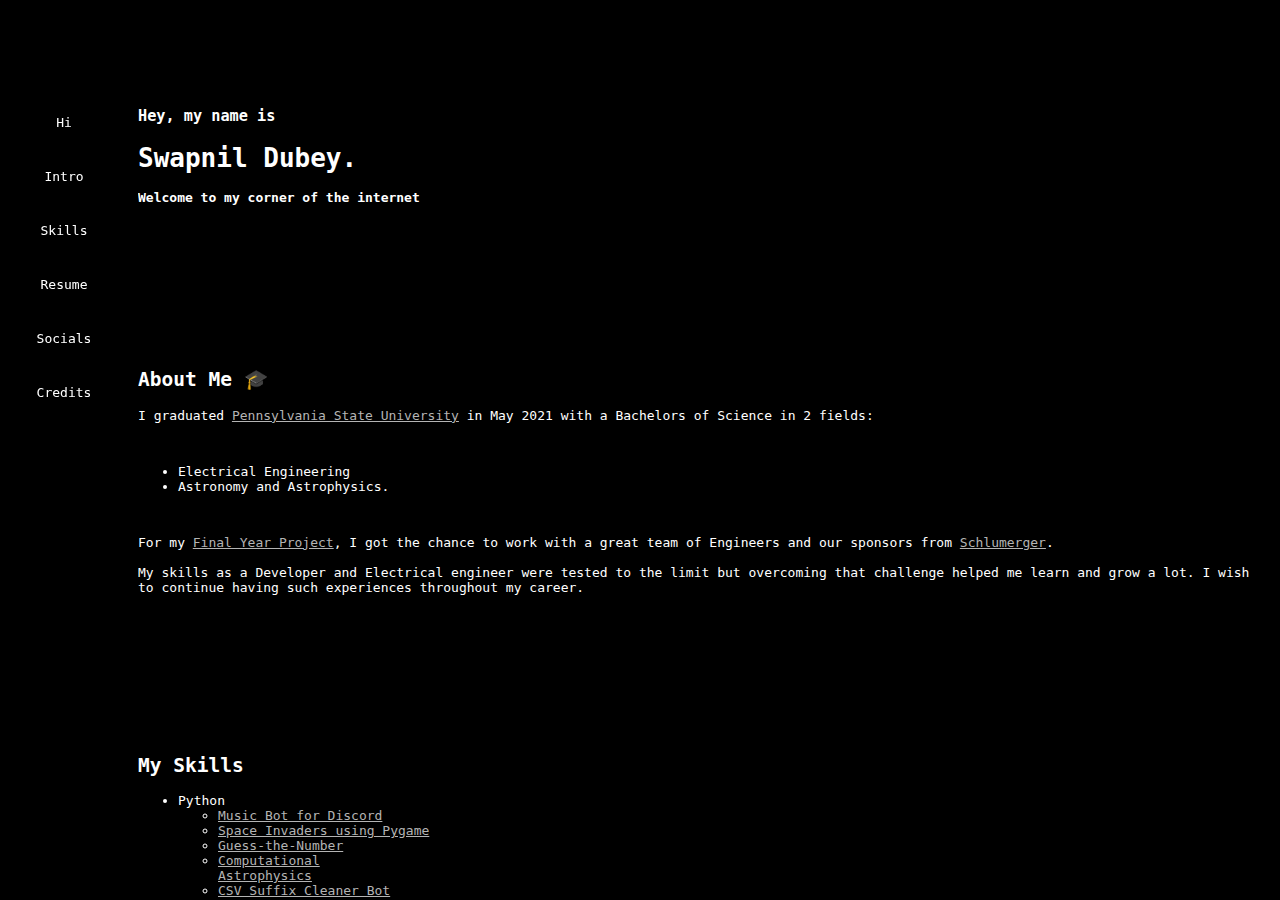
<file: index.html>
<!DOCTYPE html>
<html lang="en">

<head>
	<!-- Global site tag (gtag.js) - Google Analytics -->
	<script async src="https://www.googletagmanager.com/gtag/js?id=G-8PPRJBJBM6"></script>
	<script>
		window.dataLayer = window.dataLayer || [];

		function gtag() {
			dataLayer.push(arguments);
		}
		gtag('js', new Date());

		gtag('config', 'G-8PPRJBJBM6');
	</script>
	<meta charset="UTF-8" />
	<meta http-equiv="X-UA-Compatible" content="IE=edge" />
	<meta name="viewport" content="width=device-width, initial-scale=1.0" />
	<meta name="description" content="Swapnil Dubey's Personal Portfolio Website">
	<meta name="keywords" content="Electrical Engineer, Electrical Engineering, Engineering, Engineer, Astronomer, Astronomy, Astrophysicist, 
		Astrophysics, Developer, Penn State, Pennsylvania State University, Resume, Engineering Projects, 
		certificates, life story, Penn State undergraduate. Pennsylvania State Undergraduate, 
        Electrical Engineering Major. Astronomy and Astrophysics Major">

	<!-- Favicon credits: https://i.shgcdn.com/5a4a05e0-2307-4165-9122-8e73f3eca16a/-/format/auto/-/preview/3000x3000/-/quality/lighter/ -->
	<!-- Artist: 유노 Unoh | Youtub: https://www.youtube.com/channel/UCmi_1K0EhhgipONRw4dBJLg -->
	<link rel="apple-touch-icon" sizes="57x57" href="./favicons/apple-icon-57x57.png">
	<link rel="apple-touch-icon" sizes="60x60" href="./favicons/apple-icon-60x60.png">
	<link rel="apple-touch-icon" sizes="72x72" href="./favicons/apple-icon-72x72.png">
	<link rel="apple-touch-icon" sizes="76x76" href="./favicons/apple-icon-76x76.png">
	<link rel="apple-touch-icon" sizes="114x114" href="./favicons/apple-icon-114x114.png">
	<link rel="apple-touch-icon" sizes="120x120" href="./favicons/apple-icon-120x120.png">
	<link rel="apple-touch-icon" sizes="144x144" href="./favicons/apple-icon-144x144.png">
	<link rel="apple-touch-icon" sizes="152x152" href="./favicons/apple-icon-152x152.png">
	<link rel="apple-touch-icon" sizes="180x180" href="./favicons/apple-icon-180x180.png">
	<link rel="icon" type="image/png" sizes="192x192" href="./favicons/android-icon-192x192.png">
	<link rel="icon" type="image/png" sizes="32x32" href="./favicons/favicon-32x32.png">
	<link rel="icon" type="image/png" sizes="96x96" href="./favicons/favicon-96x96.png">
	<link rel="icon" type="image/png" sizes="16x16" href="./favicons/favicon-16x16.png">
	<link rel="manifest" href="./favicons/manifest.json">
	<meta name="msapplication-TileColor" content="#ffffff">
	<meta name="msapplication-TileImage" content="./favicons/ms-icon-144x144.png">
	<meta name="theme-color" content="#ffffff">
	<link rel="shortcut icon" href="./favicons/favicon.ico" type="image/x-icon">

	<link rel="stylesheet" href="style.css" />
	<!-- <link rel="stylesheet" href="style2.css" /> -->

	<title>Swapnil Dubey</title>
</head>

<body>
	<div class="sidebar">
		<a href="#Hi">Hi</a>
		<a href="#Intro">Intro</a>
		<a href="#Skills">Skills</a>
		<a href="#Resume">Resume</a>
		<a href="#Socials">Socials</a>
		<a href="#Credits">Credits</a>
	</div>
	<div class="main-container">
		<section id="Hi">

			<h3>Hey, my name is<h1 class="floating"><strong>Swapnil Dubey.</strong></h1>
			</h3>
			<h4>Welcome to my corner of the internet</h4>

		</section>

		<section id="Intro">

			<h2>About Me 🎓</h2>
			<p>
				I graduated <a href="https://www.psu.edu/" target="blank" rel="noopener noreferrer">Pennsylvania
					State University</a> in May
				2021 with a
				Bachelors of Science in 2 fields:
			</p>
			<br>
			<ul>
				<li>Electrical Engineering</li>
				<li>Astronomy and Astrophysics.</li>
			</ul>

			<br>

			<p>
				For my
				<a href="https://sites.psu.edu/lfshowcasesp20/2020/04/29/schlumberger-5-downhole-electro-hydraulic-control-system/"
					target="_blank" rel="noopener noreferrer">
					Final Year Project</a>,
				I got the chance to work with a great team of Engineers and our
				sponsors from <a href="https://www.slb.com/" target="_blank" rel="noopener noreferrer">Schlumerger</a>.
				<br> <br>
				My skills as a Developer and Electrical engineer were tested to the limit but overcoming that
				challenge helped me learn and grow a lot. I wish to continue having such experiences throughout my
				career.
			</p>

		</section>

		<section id="Skills">
			<!-- cards with each skill -->
			<h2>My Skills</h2>
			<div class="content-bot">
				<ul>
					<li class="skill">Python
						<ul class="project">
							<li><a href="https://github.com/swapdub/Discord_Bot" target="blank"
									rel="noopener noreferrer">Music Bot for
									Discord</a></li>
							<li><a href="https://github.com/swapdub/Space_invaders_py" target="blank"
									rel="noopener noreferrer">Space Invaders using Pygame</a></li>
							<li><a href="https://replit.com/@swapdub/Guess-the-Number" target="blank"
									rel="noopener noreferrer">Guess-the-Number</a></li>
							<li><a href="https://github.com/swapdub/Computational_Astrophysics" target="blank"
									rel="noopener noreferrer">Computational <br>Astrophysics</a></li>
							<li><a href="https://github.com/swapdub/ClientBAM" target="_blank"
									rel="noopener noreferrer">CSV Suffix Cleaner Bot</a></li>
						</ul>
					</li>
					<li class="skill">HTML/CSS
						<ul class="project">
							<li><a href="https://swapdub.github.io/Complete-Web-Development-2021/Dicee Challenge - Starting Files/dicee.html"
									target="blank" rel="noopener noreferrer">Dice
									Challenge</a></li>
							<li><a href="https://swapdub.github.io/Complete-Web-Development-2021/Drum Kit Starting Files/index.html"
									target="blank" rel="noopener noreferrer">Drum
									Kits</a></li>
							<li><a href="https://swapdub.github.io/Complete-Web-Development-2021/Simon Game Challenge Starting Files/index.html"
									target="blank" rel="noopener noreferrer">Simon Says</a>
							</li>
							<li><a href="https://swapdub.github.io/Complete-Web-Development-2021/" target="blank"
									rel="noopener noreferrer">Custom
									Website <br> CSS Practice</a>
							</li>
							<li><a href="https://swapdub.github.io/Complete-Web-Development-2021/Bootstrap-installation/TinDog-Start-master/index.html"
									target="blank" rel="noopener noreferrer">Tindog
									Website <br>(Bootstrap 5)</a></li>
						</ul>
					</li>
					<li class="skill">C and C++
						<ul class="project">
							<li><a href="https://github.com/swapdub/TrusineGLCD" target="blank"
									rel="noopener noreferrer">Graphical LCD Program</a></li>
						</ul>

					</li>
					<li class="skill">LabVIEW
						<ul class="project">
							<li><a href="https://github.com/swapdub/EE200_Design-Tools_building-State-Machines"
									target="blank" rel="noopener noreferrer">State Machines</a></li>
							<li><a href="https://github.com/swapdub/EE300W-Light-Sensitive-Theremin" target="blank"
									rel="noopener noreferrer">Theremin Control Panel</a></li>
							<!-- <li ><a href="http://" target="blank" rel="noopener noreferrer"></a></li> -->
							<!-- <li ><a href="http://" target="blank" rel="noopener noreferrer"></a></li> -->
						</ul>

					</li>
					<li class="skill">MATLAB
						<ul class="project">
							<li><a href="https://github.com/swapdub/EE-454-Computer-Vision" target="blank"
									rel="noopener noreferrer">Computer Vision</a></li>
							<!-- <li ><a href="http://" target="blank" rel="noopener noreferrer"></a></li> -->
							<!-- <li ><a href="http://" target="blank" rel="noopener noreferrer"></a></li> -->
							<!-- <li ><a href="http://" target="blank" rel="noopener noreferrer"></a></li> -->
							<!-- <li ><a href="http://" target="blank" rel="noopener noreferrer"></a></li> -->
							<!-- <li ><a href="http://" target="blank" rel="noopener noreferrer"></a></li> -->
							<!-- <li ><a href="http://" target="blank" rel="noopener noreferrer"></a></li> -->
							<!-- <li ><a href="http://" target="blank" rel="noopener noreferrer"></a></li> -->
							<!-- <li ><a href="http://" target="blank" rel="noopener noreferrer"></a></li> -->
						</ul>
					</li>
				</ul>
			</div>


		</section>
		<section id="Resume">
			<h2>Resume</h2>
			<p>Feel free to <a href="./resume/R4_Resume_Oct_2021.pdf" download>download my resume</a>!</p>

			<iframe src="./resume/R4_Resume_Oct_2021.pdf#zoom=80" frameborder="0"
				aria-label="Resume in Printable document format">
			</iframe>


		</section>


		<section id="Socials">

			<div class="content">
				<h2>Connect with me!</h2>

				<div class="links">
					<a href="https://www.linkedin.com/in/swapnil-dubey/" target="blank">
						<p>LinkedIn</p>
					</a>
					<a href="https://github.com/swapdub" target="blank">
						<p>Github</p>
					</a>
				</div>
			</div>

			<form target="blank" action="https://formsubmit.co/6cc55035ce0b7afa771b6e2d4da9febd" method="POST">
				<div class="center">
					<label for="name">Your Name</label>
					<input type="text" name="name" class="form-control" required>
					<br>
					<label for="email"> E-mail</label>
					<input type="email" name="email" class="form-control" required>
					<br>

					<label for="subject">Subject</label>
					<input type="subject" name="subject" class="form-control">
					<br>

					<label for="message">Your Message</label>
					<textarea placeholder="Feel free to share any thoughts and ideas here!" class="form-control"
						name="message" rows="10" required></textarea>

					<br>
					<button type="submit" class="btn">
						Send
					</button>
				</div>
			</form>



		</section>

		<section id="Credits">

			<h2>Credits</h2>
			<ul>
				<li>The list below hopes to credit those whose work has made this website
					possible:
					<ul>
						<li>
							<a href="https://www.freepik.com/vectors/school" target="blank"> 🔗 School vector
								created by stories
								-
								www.freepik.com</a>

						</li>

					</ul>
				</li>
				<li>
					Favicon Artist: 유노 Unoh | <a
						href="https://www.youtube.com/channel/UCmi_1K0EhhgipONRw4dBJLg">Youtube</a>
				</li>
			</ul>
		</section>
	</div>
</body>

</html>
</file>
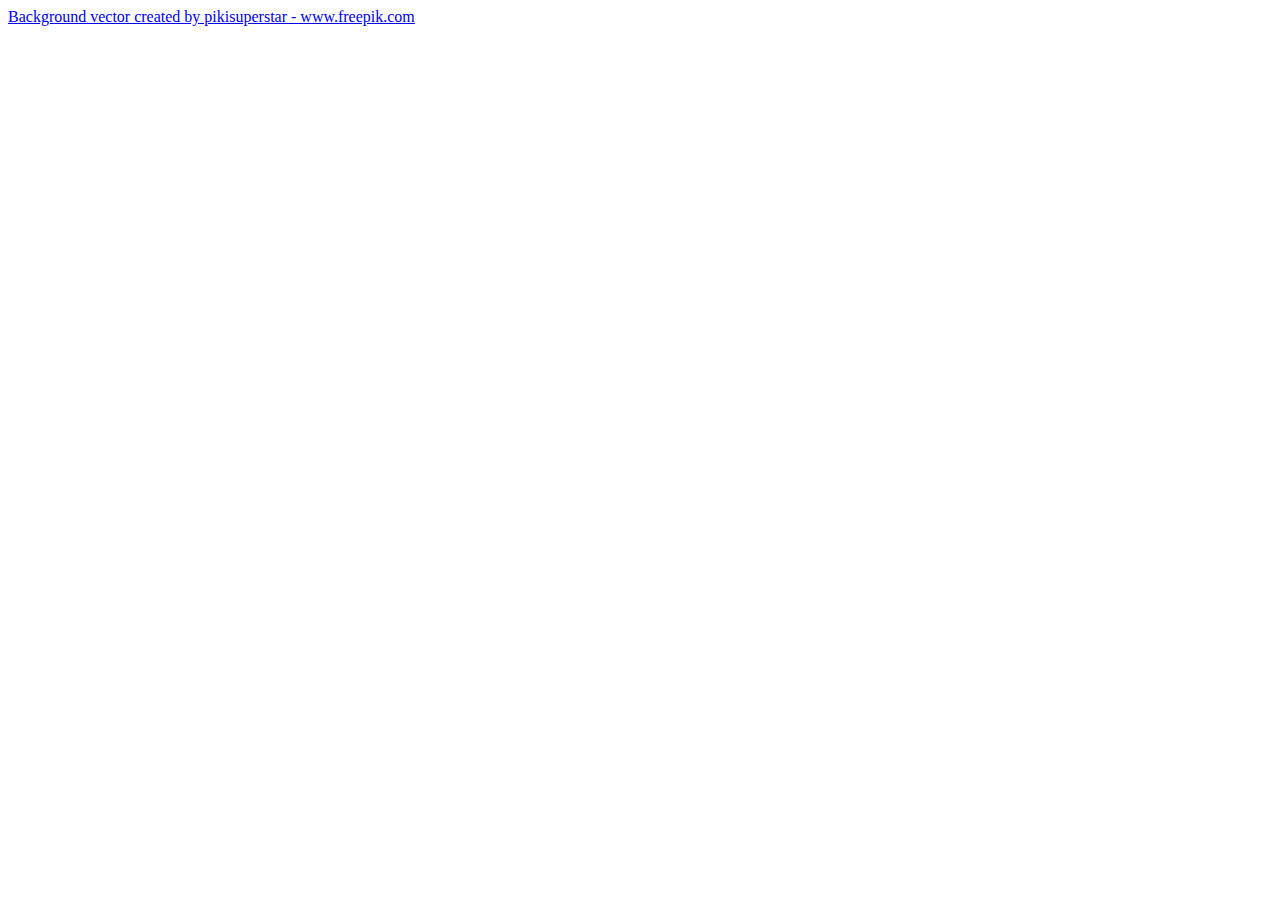
<file: credits.html>
<!DOCTYPE html>
<html lang="en">
<head>
    <meta charset="UTF-8">
    <meta http-equiv="X-UA-Compatible" content="IE=edge">
    <meta name="viewport" content="width=device-width, initial-scale=1.0">
    <title>Credits</title>
</head>
<body>
    <a href="https://www.freepik.com/vectors/background">Background vector created by pikisuperstar - www.freepik.com</a>
</body>
</html>
</file>
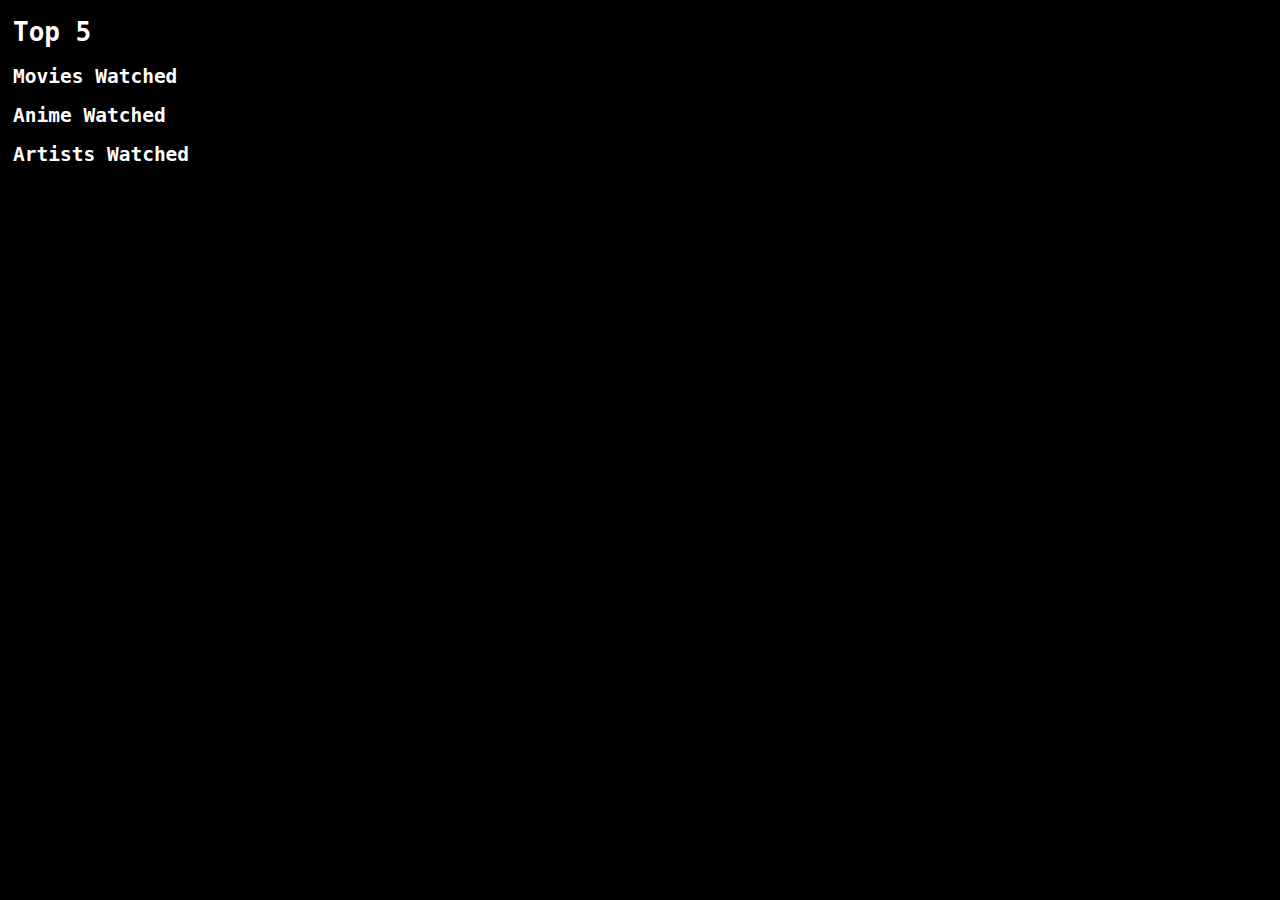
<file: pages/hobbies.html>
<!DOCTYPE html>
<html lang="en">
<head>
    <meta charset="UTF-8">
    <meta http-equiv="X-UA-Compatible" content="IE=edge">
    <meta name="viewport" content="width=device-width, initial-scale=1.0">
    <title>Hobbies and Interests</title>
    <link rel="stylesheet" href="style.css">
</head>
<body>
    <h1>Top 5</h1>
    <h2>Movies Watched</h2>
    <h2>Anime Watched</h2>
    <h2>Artists Watched</h2>
    <!-- <iframe src="https://docs.google.com/spreadsheets/d/1yTEnj2QYmHtptLOpq9PUkOmsEwhvd85-70nzpq7ZUgw/edit#gid=0" frameborder="0" style="width: 80%; min-height: 300px; margin-left: 90px;"></iframe> -->
</body>
</html>
</file>
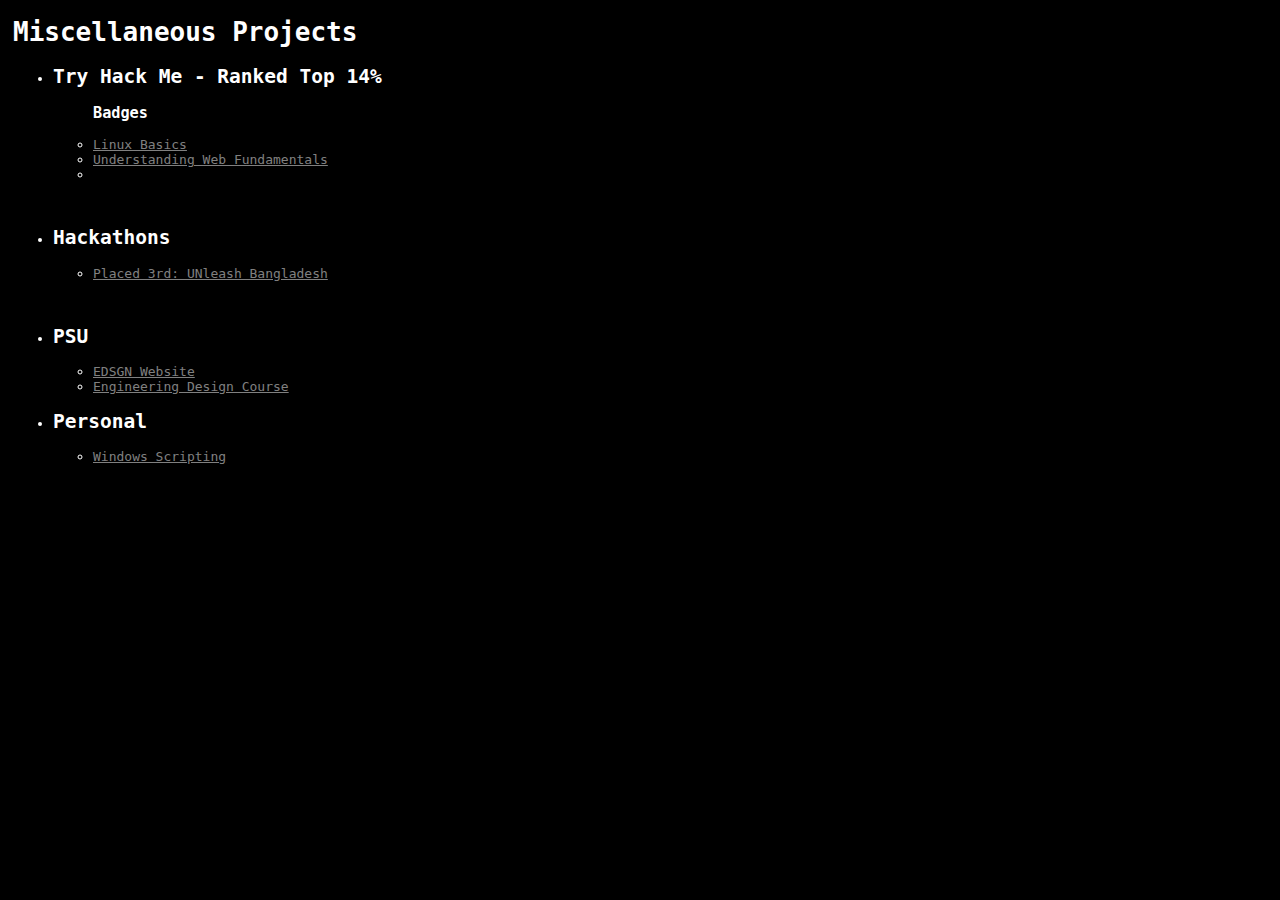
<file: pages/projects.html>
<!DOCTYPE html>
<html lang="en">
<head>
    <meta charset="UTF-8">
    <meta http-equiv="X-UA-Compatible" content="IE=edge">
    <meta name="viewport" content="width=device-width, initial-scale=1.0">
    <title>Projects and Miscellaneous Achievements</title>
    <link rel="stylesheet" href="style.css">

</head>
<body>
    <h1>Miscellaneous Projects</h1>
    <ul>
        <li>
            <h2>Try Hack Me - Ranked Top 14%</h2>
            <ul>
                <h3>Badges</h3>
                <li><a href="https://tryhackme.com/fulltoss/badges/terminaled" target="_blank" rel="noopener noreferrer">Linux Basics</a></li>
                <li><a href="https://tryhackme.com/fulltoss/badges/web-fund" target="_blank" rel="noopener noreferrer">Understanding Web Fundamentals</a></li>
                <li><script src="https://tryhackme.com/badge/591381"></script></li>
            </ul>
        </li> <br>
        <li>
            <h2>Hackathons</h2>
            <ul>
                <li><a href="http://" target="_blank" rel="noopener noreferrer">Placed 3rd: UNleash Bangladesh</a></li>
            </ul>
        </li> <br>
        <li>
            <h2>PSU</h2>
            <ul>
                <li><a href="http://www.personal.psu.edu/sfd5205/firstpage.html" target="_blank" rel="noopener noreferrer">EDSGN Website</a></li>
                <li><a href="http://www.personal.psu.edu/sfd5205/My%20Design%20Portfolio.html" target="_blank" rel="noopener noreferrer">Engineering Design Course</a></li>
            </ul>
        </li>
        <li>
            <h2>Personal</h2>
            <ul>
                <li><a href="./windows_scripting" target="_blank" rel="noopener noreferrer">Windows Scripting</a></li>
            </ul>
        </li>

    </ul>
</body>
</html>
</file>
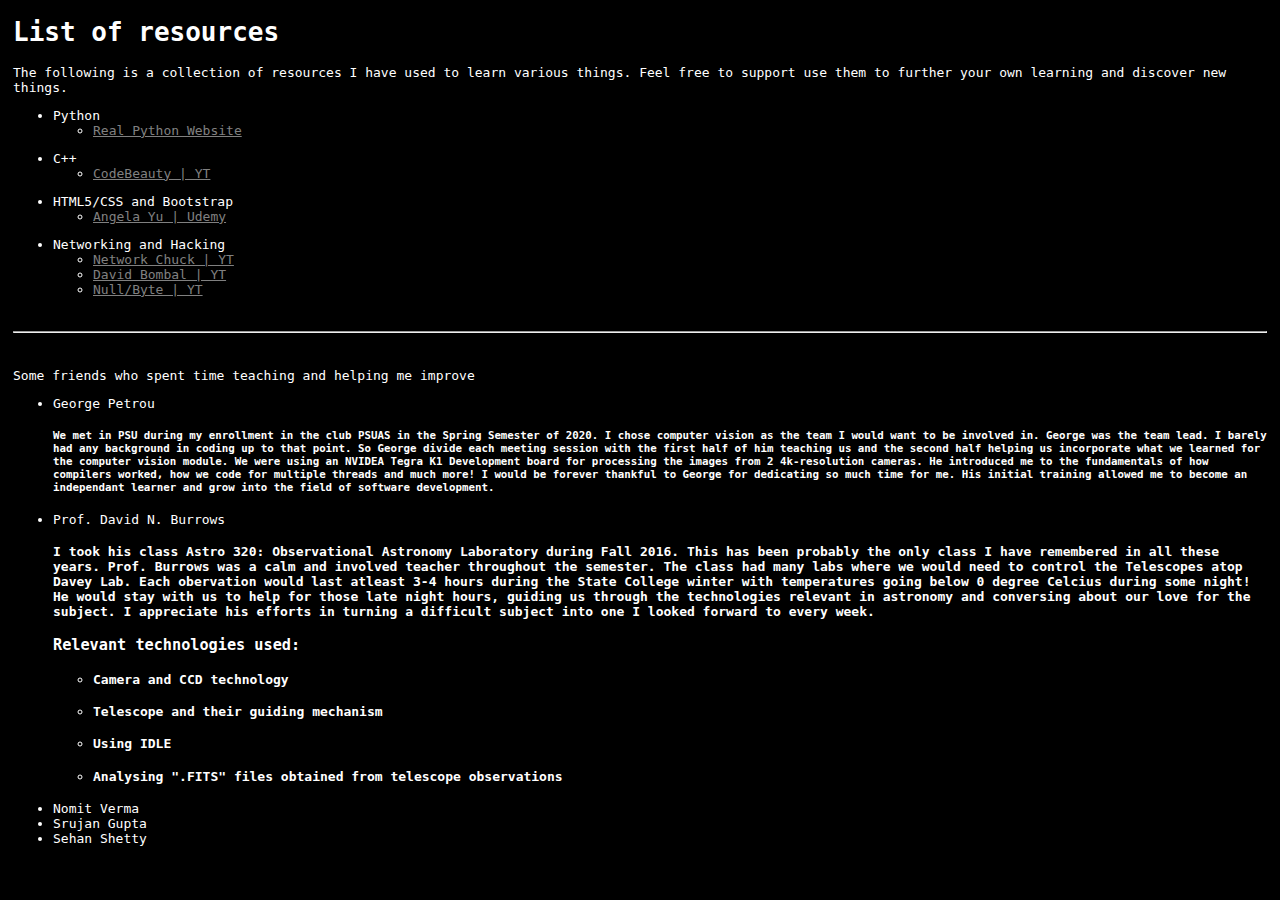
<file: pages/resources.html>
<!DOCTYPE html>
<html lang="en">

<head>
	<meta charset="UTF-8" />
	<meta http-equiv="X-UA-Compatible" content="IE=edge" />
	<meta name="viewport" content="width=device-width, initial-scale=1.0" />
	<title>Resources I found useful</title>

	<link rel="stylesheet" href="style.css" />
</head>

<body>
	<h1>List of resources</h1>
	<p>
		The following is a collection of resources I have used to learn various
		things. Feel free to support use them to further your own learning and
		discover new things.
	</p>
	<ul>
		<li>
			Python
			<ul>
				<li>
					<a href="https://realpython.com/" target="_blank" rel="noopener noreferrer">Real Python Website</a>
				</li>
				<!-- <li></li> -->
				<!-- <li></li> -->
				<!-- <li></li> -->
				<!-- <li></li> -->
			</ul>
		</li>
		<li>
			C++
			<ul>
				<li>
					<a href="https://www.youtube.com/c/CodeBeauty" target="_blank" rel="noopener noreferrer">CodeBeauty
						| YT</a>
				</li>
				<!-- <li></li> -->
				<!-- <li></li> -->
				<!-- <li></li> -->
				<!-- <li></li> -->
			</ul>
		</li>
		<li>
			HTML5/CSS and Bootstrap
			<ul>
				<li>
					<a href="https://www.udemy.com/course/the-complete-web-development-bootcamp/" target="_blank"
						rel="noopener noreferrer">Angela Yu | Udemy</a>
				</li>
				<!-- <li></li> -->
				<!-- <li></li> -->
				<!-- <li></li> -->
				<!-- <li></li> -->
			</ul>
		</li>
		<li>
			Networking and Hacking
			<ul>
				<li>
					<a href="https://www.youtube.com/c/NetworkChuck" target="_blank" rel="noopener noreferrer">Network
						Chuck | YT</a>
				</li>
				<li>
					<a href="https://www.youtube.com/c/DavidBombal" target="_blank" rel="noopener noreferrer">David
						Bombal | YT</a>
				</li>
				<li>
					<a href="https://www.youtube.com/c/NullByteWHT" target="_blank" rel="noopener noreferrer">Null/Byte
						| YT</a>
				</li>
			</ul>
		</li>
		<!-- <li></li> -->
	</ul>
	<br />
	<hr />
	<br />

	<p>Some friends who spent time teaching and helping me improve</p>
	<ul>
		<li>
			George Petrou
			<h5>
				We met in PSU during my enrollment in the club PSUAS in the Spring
				Semester of 2020. I chose computer vision as the team I would want to
				be involved in. George was the team lead. I barely had any background
				in coding up to that point. So George divide each meeting session with
				the first half of him teaching us and the second half helping us
				incorporate what we learned for the computer vision module. We were
				using an NVIDEA Tegra K1 Development board for processing the images
				from 2 4k-resolution cameras. He introduced me to the fundamentals of
				how compilers worked, how we code for multiple threads and much more!
				I would be forever thankful to George for dedicating so much time for
				me. His initial training allowed me to become an independant learner
				and grow into the field of software development.
			</h4>
		</li>
		<li>
			Prof. David N. Burrows
			<h4>
				I took his class Astro 320: Observational Astronomy Laboratory during
				Fall 2016. This has been probably the only class I have remembered in
				all these years. Prof. Burrows was a calm and involved teacher throughout
				the semester. The class had many labs where we would need to control
				the Telescopes atop Davey Lab. Each obervation would last atleast 3-4
				hours during the State College winter with temperatures going below 0
				degree Celcius during some night! He would stay with us to help for
				those late night hours, guiding us through the technologies relevant
				in astronomy and conversing about our love for the subject. I
				appreciate his efforts in turning a difficult subject into one I
				looked forward to every week.
			</h4>
		</li>
		<h3>Relevant technologies used:</h3>
		<ul>
			<li><h4>Camera and CCD technology</li>
			<li><h4>Telescope and their guiding mechanism</li>
			<li><h4>Using IDLE</li>
			<li><h4>Analysing ".FITS" files obtained from telescope observations</li>
			<!-- <li></li> -->
		</ul>
		<li>Nomit Verma</li>
		<li>Srujan Gupta</li>
		<li>Sehan Shetty</li>
	</ul>
</body>

</html>
</file>
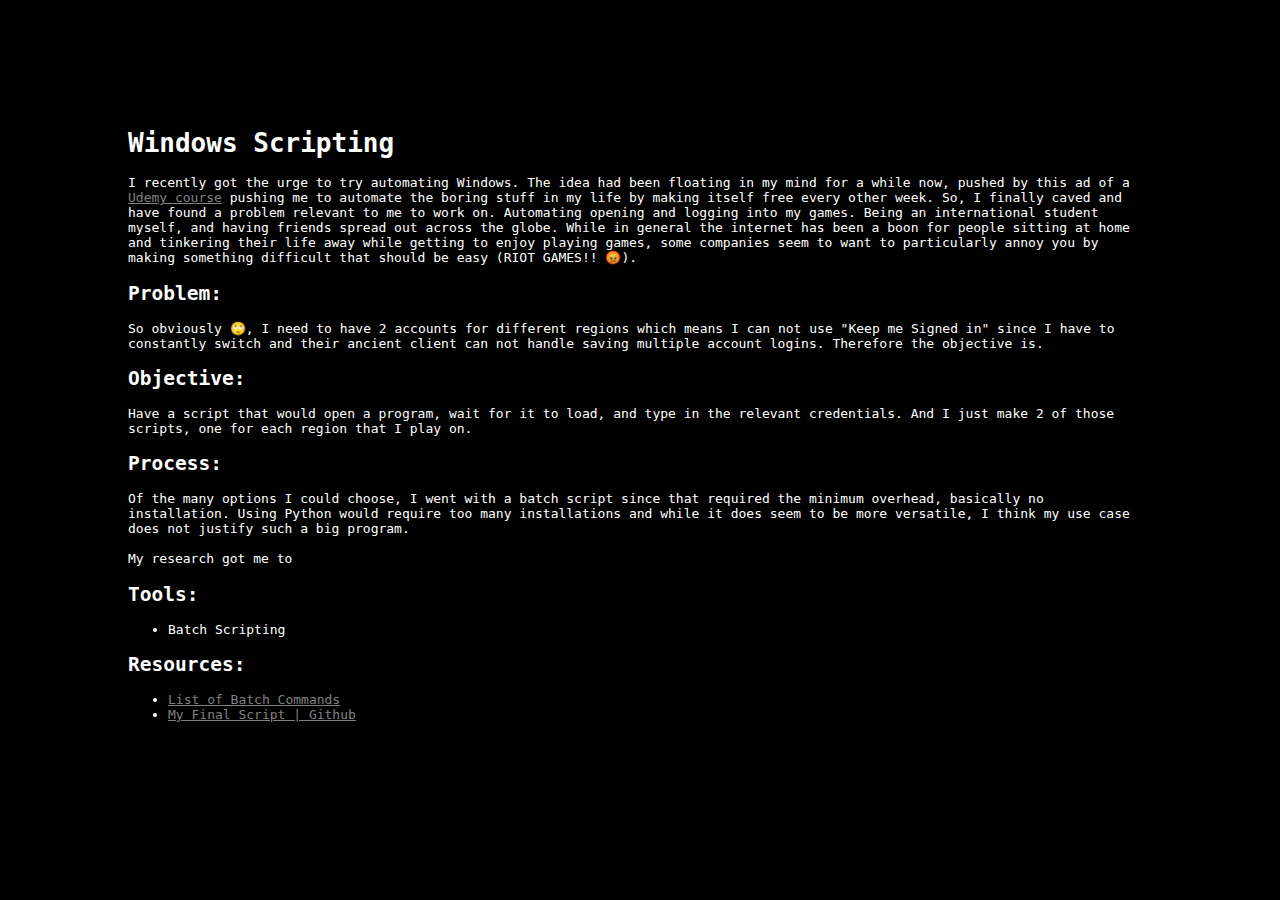
<file: pages/windows_scripting.html>
<!DOCTYPE html>
<html lang="en">

<head>
    <meta charset="UTF-8">
    <meta http-equiv="X-UA-Compatible" content="IE=edge">
    <meta name="viewport" content="width=device-width, initial-scale=1.0">
    <title>Windows Scripting</title>
    <link rel="stylesheet" href="style.css">

</head>

<body style="margin: 10vw;">
    <h1>Windows Scripting</h1>
    </ul>
    <p>I recently got the urge to try automating Windows. The idea had been floating in my mind for a while now, pushed
        by this ad of a <a href="https://www.udemy.com/course/automate/" target="_blank" rel="noopener noreferrer">Udemy
            course</a> pushing me to automate the boring stuff in my life by making itself free every other week. So, I
        finally caved and have found a problem relevant to me to work on. Automating opening and logging into my games.
        Being an international student myself, and having friends spread out across the globe. While in general the
        internet has been a boon for people sitting at home and tinkering their life away while getting to enjoy playing
        games, some companies seem to want to particularly annoy you by making something difficult that should be easy
        (RIOT GAMES!! 😡).

        <h2>Problem:</h2>

        So obviously 🙄, I need to have 2 accounts for different regions which means I can not use "Keep me Signed in"
        since I have to constantly switch and their ancient client can not handle saving multiple account logins.
        Therefore the objective is.

        <h2>Objective:</h2>
        Have a script that would open a program, wait for it to load, and type in the relevant credentials. And I just
        make 2 of those scripts, one for each region that I play on.

        <h2>Process:</h2>
        Of the many options I could choose, I went with a batch script since that required the minimum overhead,
        basically no installation. Using Python would require too many installations and while it does seem to be more
        versatile, I think my use case does not justify such a big program.
        <br>
        <br>
        My research got me to

        <h2>Tools:</h2>
        <ul>
            <li>Batch Scripting</li>
        </ul>

        <h2>Resources:</h2>
        <ul>
            <li><a href="https://www.tutorialspoint.com/batch_script/batch_script_commands.htm" target="_blank"
                    rel="noopener noreferrer">List of Batch Commands</a></li>
            <li><a href="https://github.com/swapdub/Windows_Scripting" target="_blank" rel="noopener noreferrer"> My
                    Final Script | Github</a></li>
        </ul>
    </p>
</body>

</html>
</file>
<file: style.css>
:root{
  --sidebar-width: 10%;
  --sidebar-padding: 0.5em;
  --top-padding: 20px;
}

body {
  width:100vw;
  height:100vh;
  background-color: black;
  color: white;
  font-family: monospace;
  margin: 0;
  display: flex;
}
iframe{
  width: 100%;
}
ul {
  margin-block-end: 1em;
}
.main-container{
  margin-left: var(--sidebar-width);
  padding: 2px 10px;
  
  scroll-behavior: smooth;
  scroll-snap-type: y mandatory;
  overflow-y: scroll;
  overflow-x: hidden;
}
.main-container a{
  color: rgb(180, 180, 180);
}
section{
  padding-block: 5em;  
  scroll-snap-align: center;
  overflow-x: hidden;
  overflow-y: hidden;
}
section:nth-child(1){
  padding-top: 10vh;
}
.sidebar{
  display: flex;
  flex-direction: column;
  width:var(--sidebar-width);
  height:100%;
  padding-top: 12vh;
  position: fixed;

  text-align: center;
  gap: 2em
}
.sidebar a{
  color: inherit;
  text-decoration: none;

}
.sidebar > a,
.sidebar > a:hover{
  padding: var(--sidebar-padding);
}

.sidebar > a:hover{
  color: black;
  background: white;
  border-radius: 10px;
}
</file>
<file: pages/style.css>
body {
    margin: 1em;
    background-color: black;
    color: white;
    font-family: monospace;
}

ul {
    /* display: grid; */
    /* flex-wrap: wrap; */
    margin-block-end: 1em;
}
a{
    color: grey;
}
</file>
